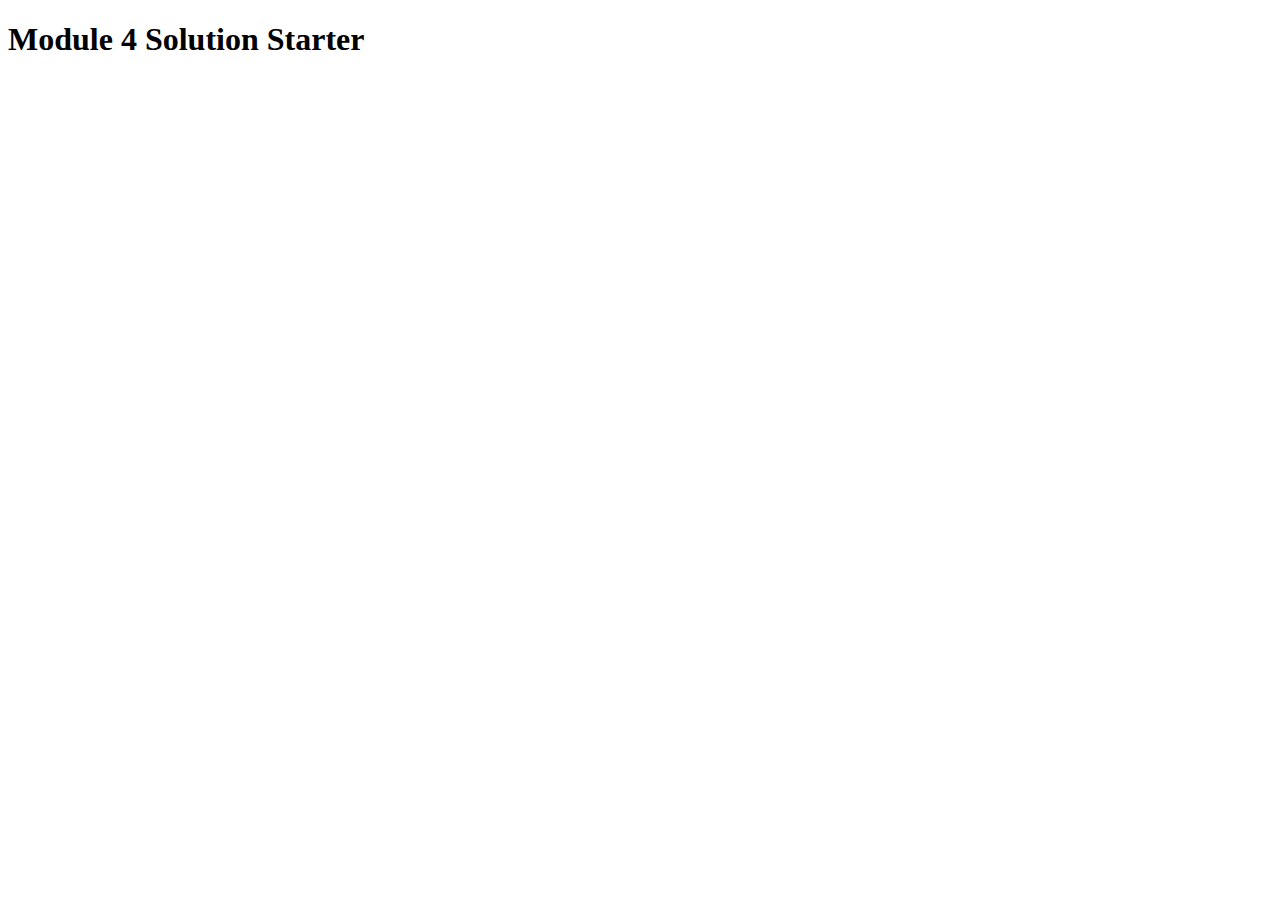
<file: coursera_module4-solution/index.html>
<!DOCTYPE html>
<html>
<head>
  <meta charset="utf-8">
  <title>Module 4 Solution Starter</title>
  <script src="SpeakHello.js"></script>
  <script src="SpeakGoodBye.js"></script>
  <script src="script.js"></script>
</head>
<body>
  <h1>Module 4 Solution Starter</h1>
</body>
</html>
</file>
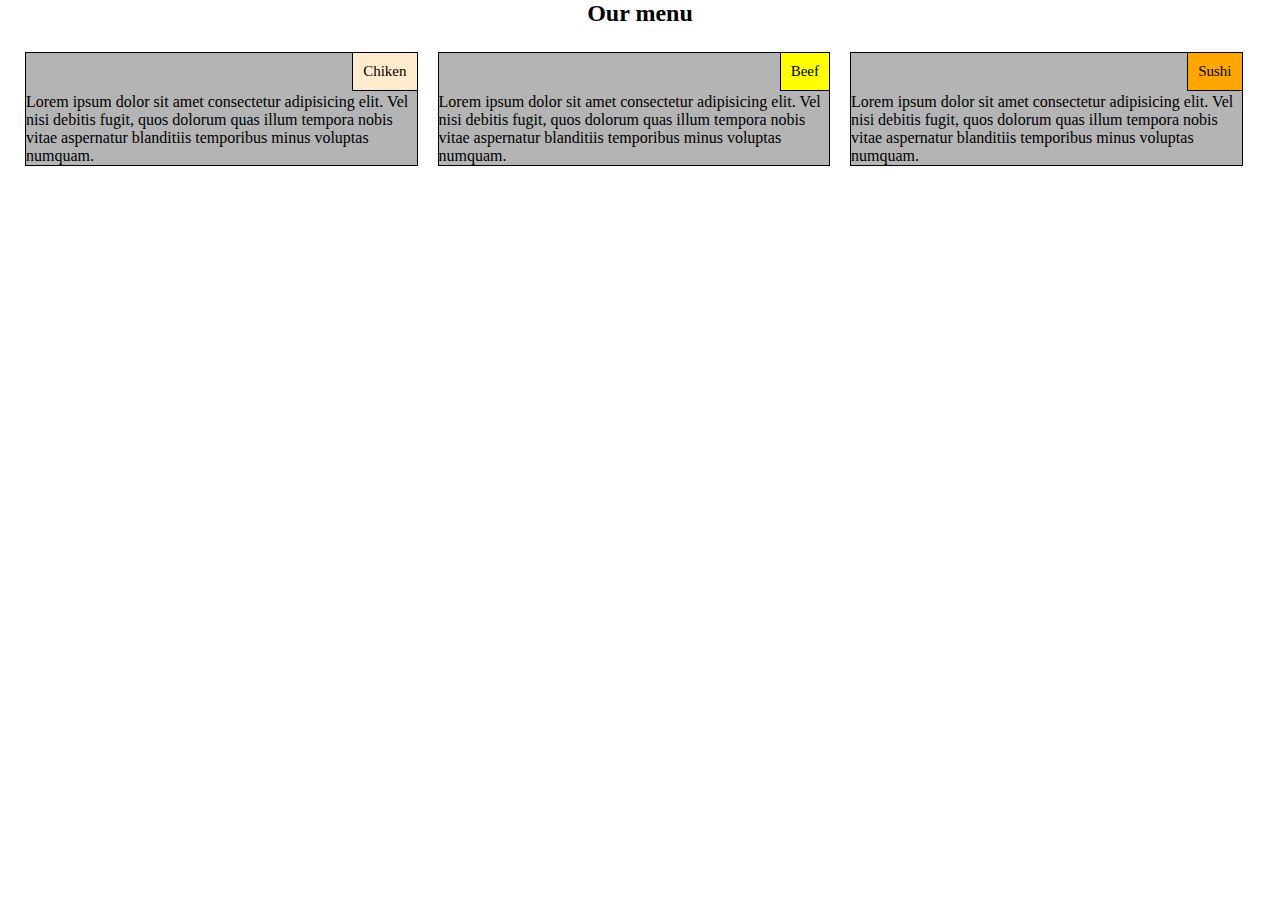
<file: Coursera_module2-solution/index_module2-solution.html>
<!DOCTYPE html>
<html lang="en">

<head>
    <meta name="viewport" content="width=device-width">
    <meta charset="UTF-8">
    <link rel="stylesheet" href="css/style.css">
</head>

<body>
    <div class="title">
        <h2>Our menu</h2>
    </div>
    <div class="menus">

        <div class="chiken card">
            <div class="chikenInner">
                <div class="title-block-1">
                    <p>Chiken</p>
                </div>
                <p>
                    Lorem ipsum dolor sit amet consectetur adipisicing elit. Vel nisi debitis fugit,
                    quos dolorum quas illum tempora nobis vitae aspernatur blanditiis temporibus minus voluptas numquam.
                </p>
            </div>
        </div>

        <div class="beef card">
            <div class="beefInner">
                <div class="title-block-2">
                    <p>Beef</p>
                </div>
                <p>
                    Lorem ipsum dolor sit amet consectetur adipisicing elit. Vel nisi debitis fugit,
                    quos dolorum quas illum tempora nobis vitae aspernatur blanditiis temporibus minus voluptas numquam.
                </p>
            </div>
        </div>

        <div class="sushi card card-lg">
            <div class="sushiInner">
                <div class="title-block-3">
                    <p>Sushi</p>
                </div>
                <p>
                    Lorem ipsum dolor sit amet consectetur adipisicing elit. Vel nisi debitis fugit,
                    quos dolorum quas illum tempora nobis vitae aspernatur blanditiis temporibus minus voluptas numquam.
                </p>
            </div>
        </div>

    </div>
</body>

</html>
</file>
<file: Coursera_module2-solution/css/style.css>
* {
    margin: 0;
    padding: 0;
    box-sizing: border-box;
}

.title h2 {
    text-align: center;
}

.menus {

    padding: 15px;
    
}

.title-block-1 {
    border: 1px black solid;
    background-color: blanchedalmond;
    padding: 10px;
    text-align: center;
    position: absolute;
    top: -1px;
    right: -1px;
}

.title-block-1 p {
    font-size: 15px;

}

.title-block-2 {
    border: 1px black solid;
    background-color: yellow;
    padding: 10px;
    text-align: center;
    position: absolute;
    top: -1px;
    right: -1px;
}

.title-block-2 p {
    font-size: 15px;
}

.title-block-3 {
    border: 1px black solid;
    background-color: orange;
    padding: 10px;
    text-align: center;
    position: absolute;
    top: -1px;
    right: -1px;
}

.title-block-3 p {
    font-size: 15px;
}

.chiken {
    float: left;
    padding: 10px;
}

.chikenInner {
    border: 1px solid black;
    background-color: rgb(180, 180, 180);
    position: relative;
    padding-top: 40px;
}

.beef {
    float: left;
    padding: 10px;
}

.beefInner {
    border: 1px solid black;
    background-color: rgb(180, 180, 180);
    position: relative;
    padding-top: 40px;
}

.sushi {
    float: left;
    padding: 10px;
}

.sushiInner {
    border: 1px solid black;
    background-color: rgb(180, 180, 180);
    position: relative;
    padding-top: 40px;
}

.card {
    width: 33%;
}


@media (min-width: 768px) and (max-width: 991px) {
    .card{
        width: 50%;
    }
    .card-lg{
        width: 100%;
    }
}

@media (max-width: 767px) {
    .card{
        width: 100%;
    }
}
</file>
